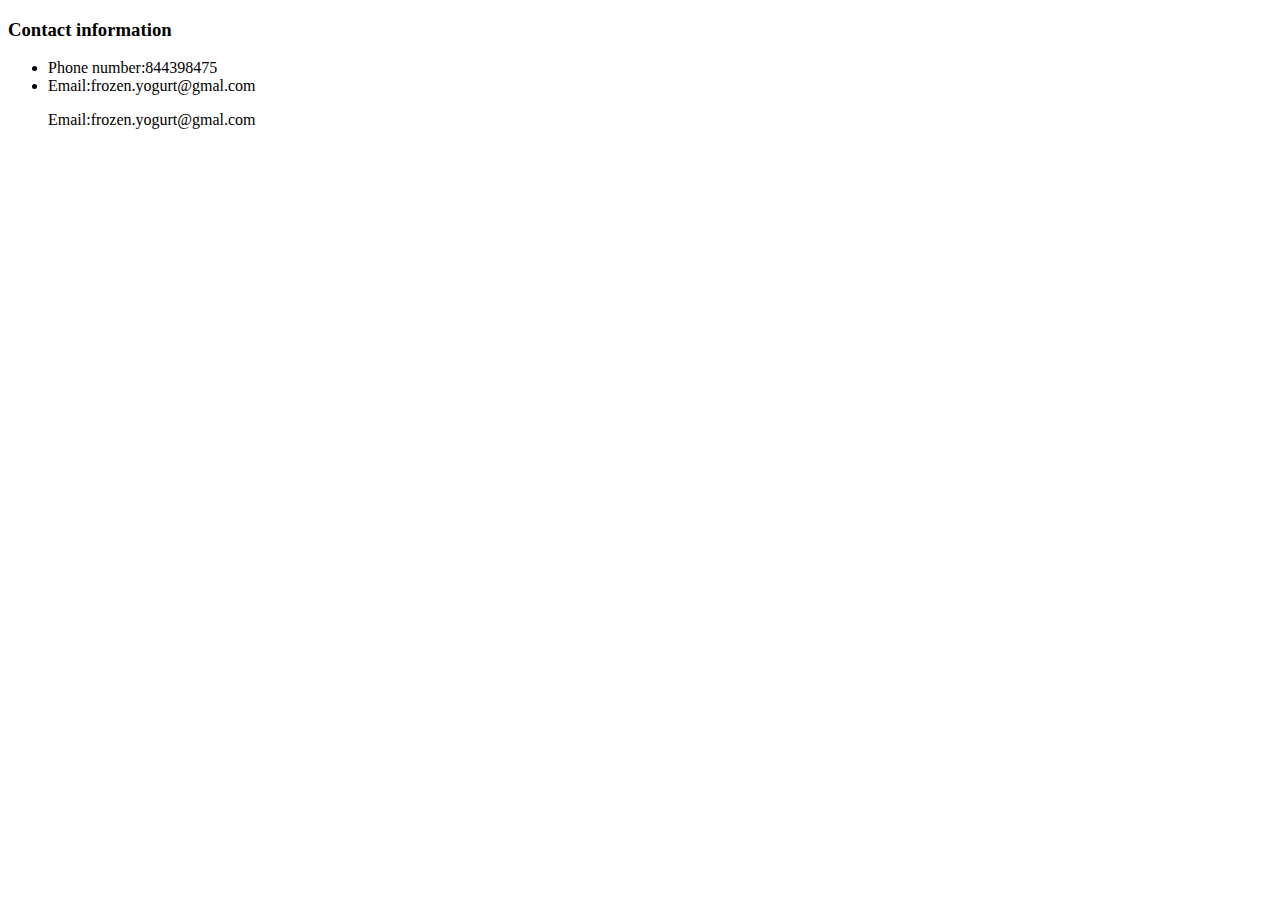
<file: other-pages/contact.html>
<!DOCTYPE html>
<html lang="en">


<head>

    <meta charset="UTF-8">
    <meta name="viewport" content="width=device.width, initial-scale=1.0">


    <meta name="description" content="contact page" />
    <meta name="keywords" content="contact page" />
    <meta name="author" content="Ioannis Dimitriadis" />

    <title>Contact Page</title>


</head>

<body>
    <h3>Contact information</h3>
    <nav>
       <ul>
          <li>Phone number:844398475</li>
          <li>Email:frozen.yogurt@gmal.com</li><p>Email:frozen.yogurt@gmal.com</p>
       </ul>
    </nav> 







</body>

</html>
</file>
